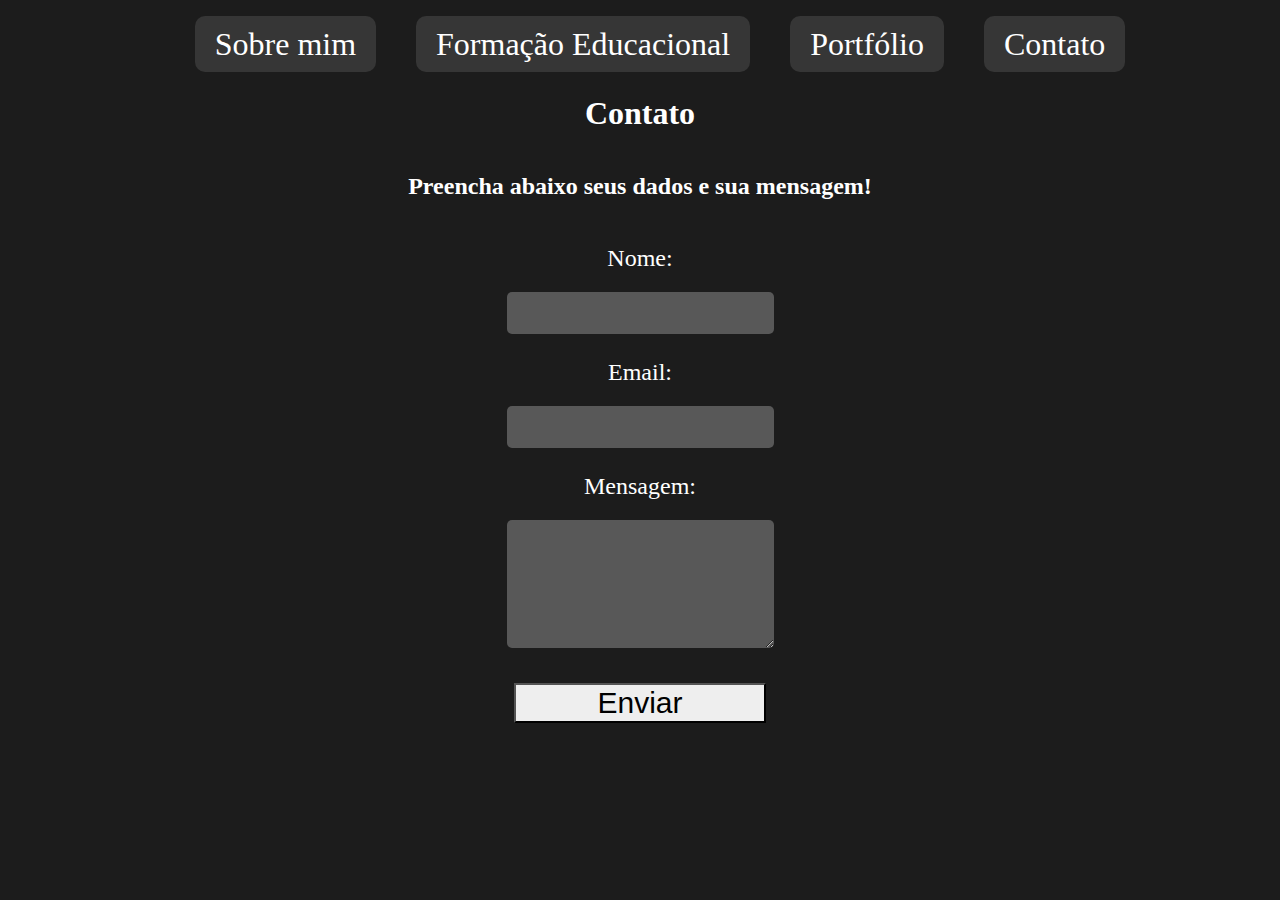
<file: contato.html>
<!DOCTYPE html>
<html lang="pt-BR">
<head>
    <meta charset="UTF-8">
    <meta name="viewport" content="width=device-width, initial-scale=1.0">
    <title>Contato</title>
    <link rel="stylesheet" href="style.css">
</head>
<body>
    <!-- Menu de navegação -->
    <nav class="general"> 
        <ul>
            <li> <a href="sobremim.html">Sobre mim</a></li>
            <li> <a href="formacao.html">Formação Educacional</a></li>
            <li> <a href="portfolio.html">Portfólio</a></li>
            <li> <a href="contato.html">Contato</a></li>
        </ul>
    </nav>
    
    <h1>Contato</h1>

    <!-- Formulário de contato -->
    <form>
        <h2> Preencha abaixo seus dados e sua mensagem! </h2>
        <div class="contato">
            <label>Nome:</label>
            <input type="text" required>

            <label>Email:</label>
            <input type="email" required>
        
            <label>Mensagem:</label>
            <textarea rows="6" required></textarea>
        </div>

        <button type="submit">Enviar</button>
    </form>
</body>
</html>
</file>
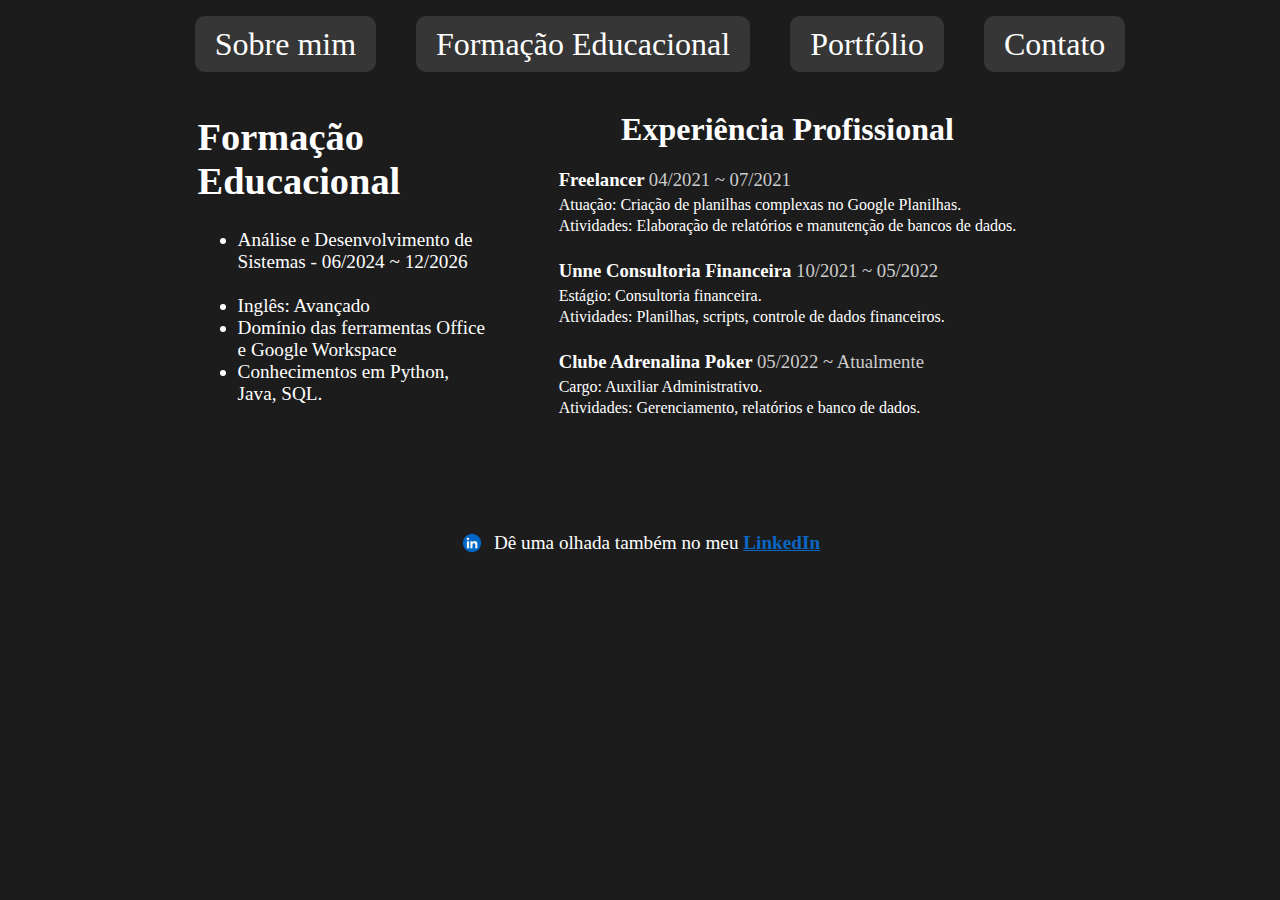
<file: formacao.html>
<!DOCTYPE html>
<html lang="pt-BR">
<head>
    <meta charset="UTF-8">
    <meta name="viewport" content="width=device-width, initial-scale=1.0">
    <title>Formação</title>
    <link rel="stylesheet" href="style.css">
</head>
<body>
    <!-- Menu de navegação -->
    <nav class="general"> 
        <ul>
            <li> <a href="sobremim.html">Sobre mim</a></li>
            <li> <a href="formacao.html">Formação Educacional</a></li>
            <li> <a href="portfolio.html">Portfólio</a></li>
            <li> <a href="contato.html">Contato</a></li>
        </ul>
    </nav>

    <div class="layout-formacao">
        <!-- Coluna de formação -->
        <div class="formacao">   
            <h1>Formação Educacional</h1>
            <ul>
                <li>Análise e Desenvolvimento de Sistemas - 06/2024 ~ 12/2026</li>
                <br>
                <li>Inglês: Avançado</li>
                <li>Domínio das ferramentas Office e Google Workspace</li>
                <li>Conhecimentos em Python, Java, SQL.</li>
            </ul>
        </div>

        <!-- Coluna de experiência -->
        <div class="experiencia">
            <h1>Experiência Profissional</h1>
            <div class="job">
                <h3>Freelancer <span>04/2021 ~ 07/2021</span></h3>
                <p>Atuação: Criação de planilhas complexas no Google Planilhas.</p>
                <p>Atividades: Elaboração de relatórios e manutenção de bancos de dados.</p>
            </div>

            <div class="job">
                <h3>Unne Consultoria Financeira <span>10/2021 ~ 05/2022</span></h3>
                <p>Estágio: Consultoria financeira.</p>
                <p>Atividades: Planilhas, scripts, controle de dados financeiros.</p>
            </div>

            <div class="job">
                <h3>Clube Adrenalina Poker <span>05/2022 ~ Atualmente</span></h3>
                <p>Cargo: Auxiliar Administrativo.</p>
                <p>Atividades: Gerenciamento, relatórios e banco de dados.</p>
            </div>
        </div>
    </div>

    <!-- Rodapé com link do LinkedIn -->
    <footer>
        <div class="linkedin">
            <img src="media/linkedin-logo.png" class="logo" alt="LinkedIn Logo">
            <p>Dê uma olhada também no meu <a href="https://www.linkedin.com/in/gabriel-ebeling/" target="blank">LinkedIn</a></p>
        </div>
    </footer>
    
</body>
</html>
</file>
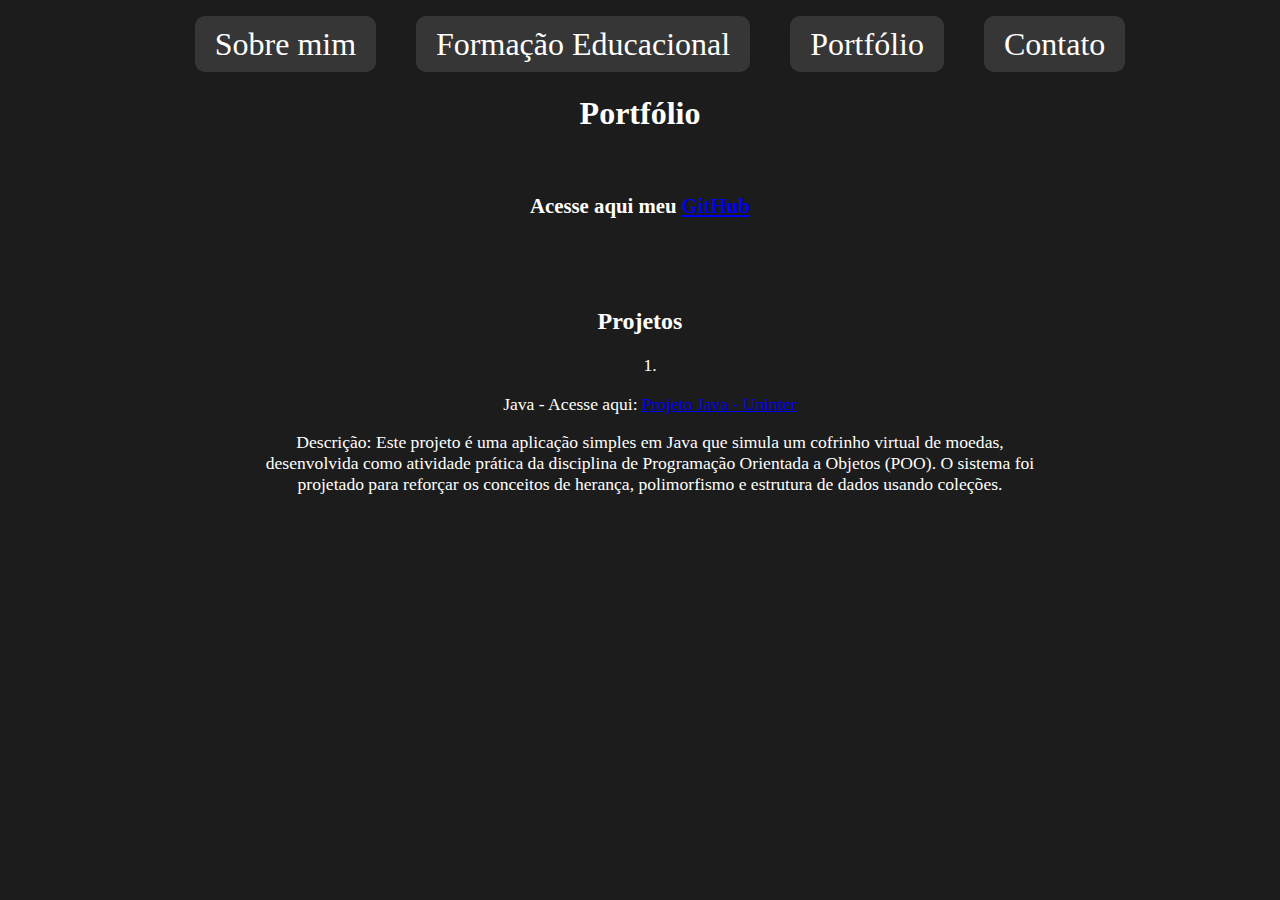
<file: portfolio.html>
<!DOCTYPE html>
<html lang="pt-BR">
<head>
    <meta charset="UTF-8">
    <meta name="viewport" content="width=device-width, initial-scale=1.0">
    <title>Portfólio</title>
    <link rel="stylesheet" href="style.css">
</head>
<body>
    <!-- Menu de navegação -->
    <nav class="general"> 
        <ul>
            <li> <a href="sobremim.html">Sobre mim</a></li>
            <li> <a href="formacao.html">Formação Educacional</a></li>
            <li> <a href="portfolio.html">Portfólio</a></li>
            <li> <a href="contato.html">Contato</a></li>
        </ul>
    </nav>
    
    <h1>Portfólio</h1>

    <!-- Link para o GitHub -->
    <div class="github">
        <p>Acesse aqui meu <a href="https://github.com/gabrielebeling" target="_blank">GitHub</a></p>
    </div>

    <!-- Lista de projetos -->
    <div class="projetos">
        <h2>Projetos</h2>
        <ol>
            <li>
                <p>Java - Acesse aqui: <a href="https://github.com/gabrielebeling/uninter-java" target="_blank">Projeto Java - Uninter</a></p>
                <p>Descrição: Este projeto é uma aplicação simples em Java que simula um cofrinho virtual de moedas, desenvolvida como atividade prática da disciplina de Programação Orientada a Objetos (POO). O sistema foi projetado para reforçar os conceitos de herança, polimorfismo e estrutura de dados usando coleções.</p>
            </li>
        </ol>
    </div>

</body>
</html>
</file>
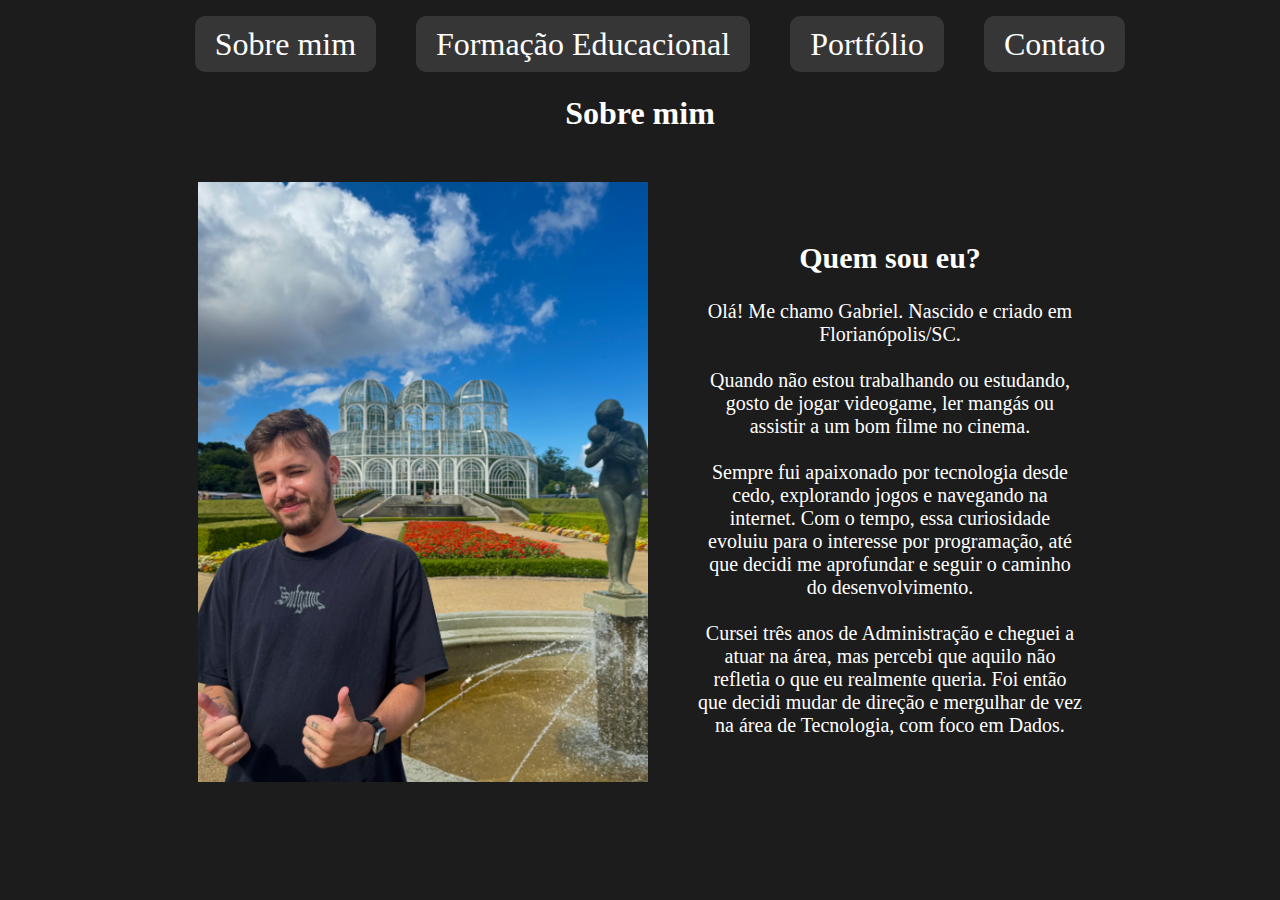
<file: sobremim.html>
<!DOCTYPE html>
<html lang="pt-BR">
<head>
    <meta charset="UTF-8">
    <meta name="viewport" content="width=device-width, initial-scale=1.0">
    <title>Sobre mim</title>
    <link rel="stylesheet" href="style.css">
</head>
<body>
    <!-- Menu de navegação -->
    <nav class="general"> 
        <ul>
            <li> <a href="sobremim.html">Sobre mim</a></li>
            <li> <a href="formacao.html">Formação Educacional</a></li>
            <li> <a href="portfolio.html">Portfólio</a></li>
            <li> <a href="contato.html">Contato</a></li>
        </ul>
    </nav>
    
    <h1>Sobre mim</h1>


    <div class="layout-sobremim">
        <!-- Imagem pessoal -->
        <img src="media/foto.JPG" alt="Foto do Autor" class="foto"> 
        
        <!-- Texto de apresentação -->
        <div class="texto">
            <h2 style="text-align: center;">
                <br>Quem sou eu?
            </h2>
            <p>
                Olá! Me chamo Gabriel. Nascido e criado em Florianópolis/SC.
                <br><br>
                Quando não estou trabalhando ou estudando, gosto de jogar videogame, ler mangás ou assistir a um bom filme no cinema.                
                <br><br>
                Sempre fui apaixonado por tecnologia desde cedo, explorando jogos e navegando na internet. Com o tempo, essa curiosidade evoluiu para o interesse por programação, até que decidi me aprofundar e seguir o caminho do desenvolvimento.
                <br><br>
                Cursei três anos de Administração e cheguei a atuar na área, mas percebi que aquilo não refletia o que eu realmente queria. Foi então que decidi mudar de direção e mergulhar de vez na área de Tecnologia, com foco em Dados.
            </p>
        </div>  
    </div>

</body>
</html>
</file>
<file: style.css>
body {
    background-color: #1C1C1C;
    font-family: 'Times New Roman', Times, serif;
}

/* Links de navegação */
nav a{
    background-color: #363636;
    color: white;
    font-size: 200%;
    border-radius: 10px;
    padding: 10px 20px;
    margin: 0 auto;
    line-height: 1.8;
    text-decoration: none;
    white-space: nowrap;
    min-width: 150px;
}

nav a:hover {
    background-color: white;
    color: #1C1C1C;
}

/* Menu na página inicial */
nav.home{
    display: flex;
    flex-direction: column;
    align-items: center;
    justify-content: center;
    height: 100vh;
    text-align: center;
    font-size: 200%;
}

nav ul{
    list-style: none;
}

nav.general ul{
    display: flex;
    gap: 40px;
    justify-content: center;
}

/* Cabeçalhos */
h1 {
    display: flex;
    flex-direction: column;
    align-items: center;
    font-size: 200%;
    color: white;
}

/* Formulário de contato */
form {
    display: flex;
    flex-direction: column;
    align-items: center;
    justify-content: center;
    width: 100%;
    font-size: 150%;
    color: white;
}

form h2 {
    font-size: 100%;
}

.contato{
    display: flex;
    flex-direction: column;
    text-align: center;
    margin-bottom: 20px;

}

label {
    margin-bottom: 20px;
    margin-top: 25px;
    text-align: center;
}

input, textarea {
    padding: 10px;
    border-radius: 5px;
    border: none;
    background-color: #585858;
    color: white;
    font-size: 80%;
}

button{
    margin-top: 15px;
    width: 20%;
    font-size: 125%;
    background-color: #eeeeee;
    color: black;
}

.layout-sobremim{
    display: grid;
    grid-template-columns: auto 1fr;
    width: 70%;
    gap: 50px;
    align-items: start;
    margin: 50px auto;
}

.foto{
    max-height: 600px;
    width: auto;
}

.texto {
    max-height: 600px;
    overflow: auto;
    color: white;
    font-size: 125%;
    text-align: center;
}

.layout-formacao{
    display: grid;
    grid-template-columns: 1fr 2fr;
    justify-items: center;
    color: white;
    width: 70%;
    margin: 0 auto;
}

footer{
    display: flex;
    justify-content: center;
    color: white;
    font-size: 120%;
    margin-top: 50px;
    padding: 20px;
}

footer a {
  color: #0A66C2;
  font-weight: bold;
}

.linkedin{
    display: flex;
    align-items: center;
    justify-content: center;
    gap: 10px;
}

.logo{
    width: 24px;
    height: auto;
}

/* Experiência profissional */
.job {
  margin-bottom: 25px;
}

.job h3 {
  margin-bottom: 5px;
  justify-content: space-between;
}

.job span {
  font-weight: normal;
  color: #ccc;
}

.job p {
  margin: 3px 0;
}

.formacao {
    font-size: 120%;
}

.projetos {
  max-width: 800px;
  margin: 50px auto;
  padding: 20px;
  text-align: center;
  color: white;
}

.github {
    padding-top: 20px;
    color: white;
    text-align: center;
    font-size: 130%;
    font-weight: bold;
}

.projetos ol {
    font-size: 110%;
    padding-left: 20px;
    list-style-position: inside;
}
</file>
